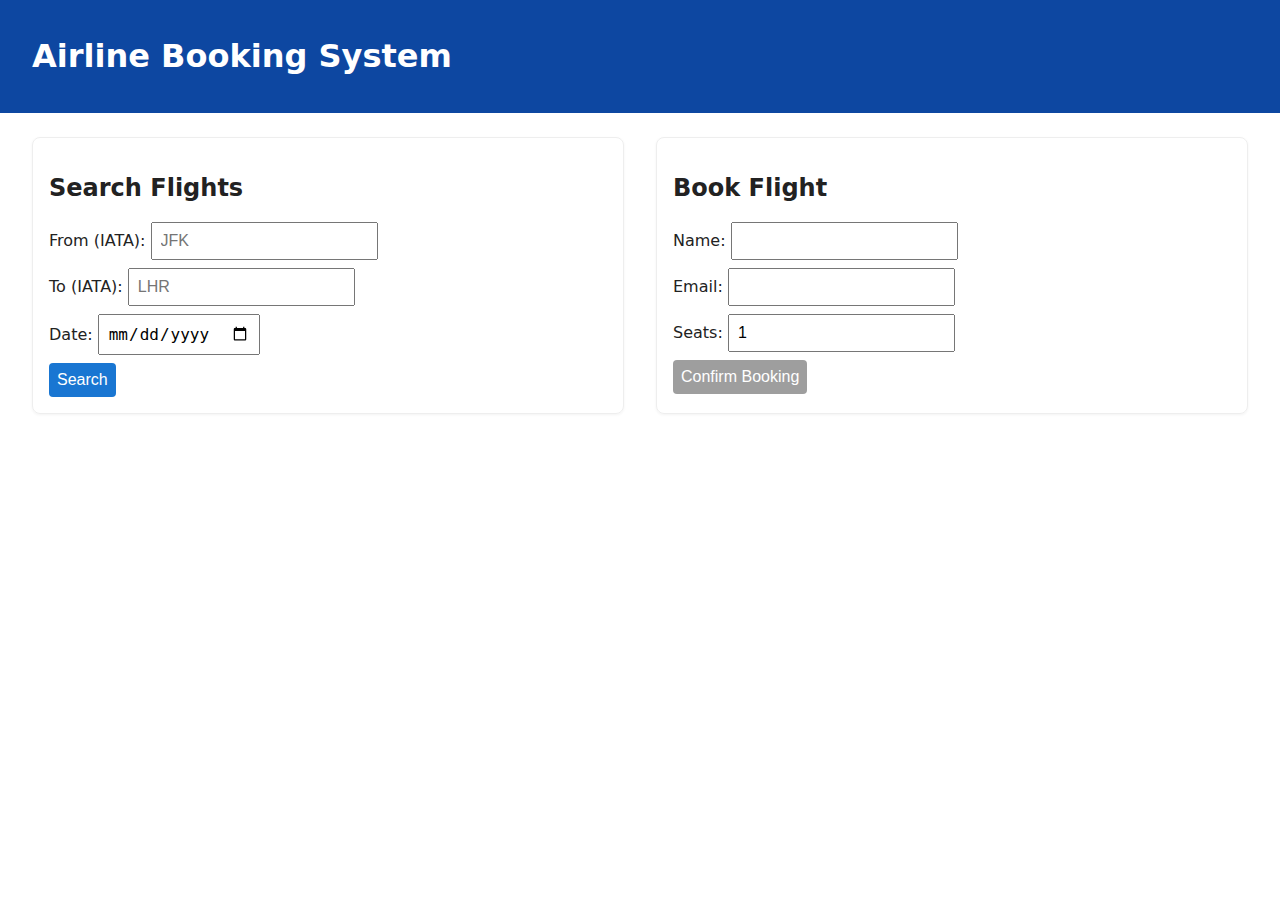
<file: frontend/index.html>
<!doctype html>
<html lang="en">
  <head>
    <meta charset="utf-8" />
    <meta name="viewport" content="width=device-width, initial-scale=1" />
    <title>Airline Booking System</title>
    <link rel="stylesheet" href="styles.css" />
  </head>
  <body>
    <header>
      <h1>Airline Booking System</h1>
    </header>

    <main>
      <section class="search">
        <h2>Search Flights</h2>
        <form id="search-form">
          <label>
            From (IATA):
            <input type="text" id="from" maxlength="3" placeholder="JFK" required />
          </label>
          <label>
            To (IATA):
            <input type="text" id="to" maxlength="3" placeholder="LHR" required />
          </label>
          <label>
            Date:
            <input type="date" id="date" required />
          </label>
          <button type="submit">Search</button>
        </form>
        <div id="results"></div>
      </section>

      <section class="booking">
        <h2>Book Flight</h2>
        <form id="booking-form">
          <input type="hidden" id="flightId" />
          <div class="selected-flight" id="selected-flight"></div>
          <label>
            Name:
            <input type="text" id="name" required />
          </label>
          <label>
            Email:
            <input type="email" id="email" required />
          </label>
          <label>
            Seats:
            <input type="number" id="seats" value="1" min="1" required />
          </label>
          <button type="submit" disabled id="book-btn">Confirm Booking</button>
        </form>
        <div id="booking-result"></div>
      </section>
    </main>

    <script src="app.js"></script>
  </body>
</html>
</file>
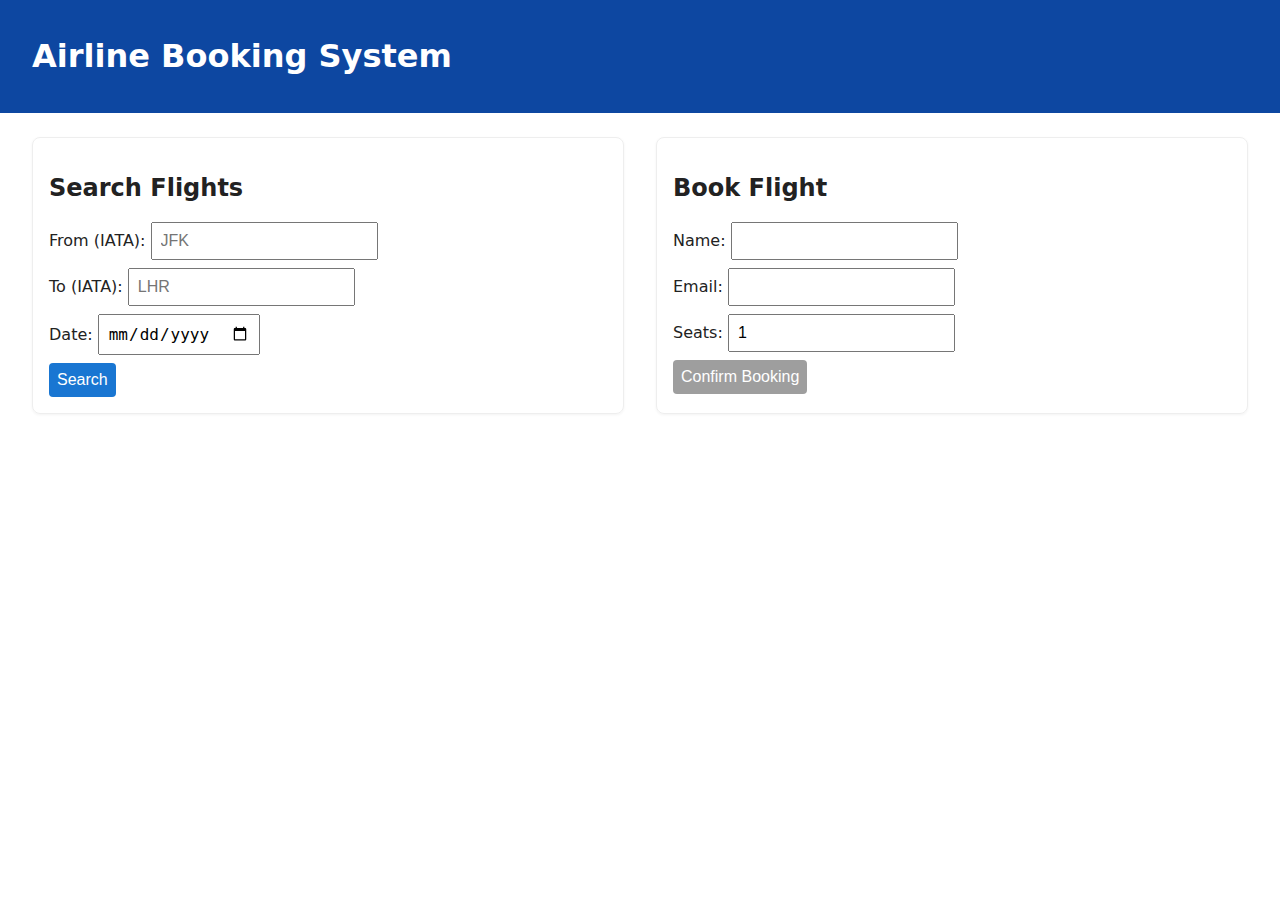
<file: airlines/frontend/index.html>
<!doctype html>
<html lang="en">
  <head>
    <meta charset="utf-8" />
    <meta name="viewport" content="width=device-width, initial-scale=1" />
    <title>Airline Booking System</title>
    <link rel="stylesheet" href="styles.css" />
  </head>
  <body>
    <header>
      <h1>Airline Booking System</h1>
    </header>

    <main>
      <section class="search">
        <h2>Search Flights</h2>
        <form id="search-form">
          <label>
            From (IATA):
            <input type="text" id="from" maxlength="3" placeholder="JFK" required />
          </label>
          <label>
            To (IATA):
            <input type="text" id="to" maxlength="3" placeholder="LHR" required />
          </label>
          <label>
            Date:
            <input type="date" id="date" required />
          </label>
          <button type="submit">Search</button>
        </form>
        <div id="results"></div>
      </section>

      <section class="booking">
        <h2>Book Flight</h2>
        <form id="booking-form">
          <input type="hidden" id="flightId" />
          <div class="selected-flight" id="selected-flight"></div>
          <label>
            Name:
            <input type="text" id="name" required />
          </label>
          <label>
            Email:
            <input type="email" id="email" required />
          </label>
          <label>
            Seats:
            <input type="number" id="seats" value="1" min="1" required />
          </label>
          <button type="submit" disabled id="book-btn">Confirm Booking</button>
        </form>
        <div id="booking-result"></div>
      </section>
    </main>

    <script src="app.js"></script>
  </body>
</html>
</file>
<file: frontend/styles.css>
* { box-sizing: border-box; }
body { font-family: system-ui, -apple-system, Segoe UI, Roboto, sans-serif; margin: 0; padding: 0; color: #222; }
header { background: #0d47a1; color: #fff; padding: 1rem 2rem; }
main { padding: 1.5rem 2rem; display: grid; gap: 2rem; grid-template-columns: 1fr 1fr; }
section { border: 1px solid #eee; border-radius: 8px; padding: 1rem; box-shadow: 0 1px 3px rgba(0,0,0,0.05); }
label { display: block; margin: 0.5rem 0; }
input, button { padding: 0.5rem; font-size: 1rem; }
button { cursor: pointer; background: #1976d2; color: white; border: none; border-radius: 4px; }
button[disabled] { background: #9e9e9e; cursor: not-allowed; }
.flight { border: 1px solid #ddd; margin: 0.5rem 0; padding: 0.5rem; border-radius: 6px; display:flex; justify-content:space-between; align-items:center; }
.flight .meta { font-size: 0.9rem; color: #555; }
</file>
<file: airlines/frontend/styles.css>
* { box-sizing: border-box; }
body { font-family: system-ui, -apple-system, Segoe UI, Roboto, sans-serif; margin: 0; padding: 0; color: #222; }
header { background: #0d47a1; color: #fff; padding: 1rem 2rem; }
main { padding: 1.5rem 2rem; display: grid; gap: 2rem; grid-template-columns: 1fr 1fr; }
section { border: 1px solid #eee; border-radius: 8px; padding: 1rem; box-shadow: 0 1px 3px rgba(0,0,0,0.05); }
label { display: block; margin: 0.5rem 0; }
input, button { padding: 0.5rem; font-size: 1rem; }
button { cursor: pointer; background: #1976d2; color: white; border: none; border-radius: 4px; }
button[disabled] { background: #9e9e9e; cursor: not-allowed; }
.flight { border: 1px solid #ddd; margin: 0.5rem 0; padding: 0.5rem; border-radius: 6px; display:flex; justify-content:space-between; align-items:center; }
.flight .meta { font-size: 0.9rem; color: #555; }
</file>
